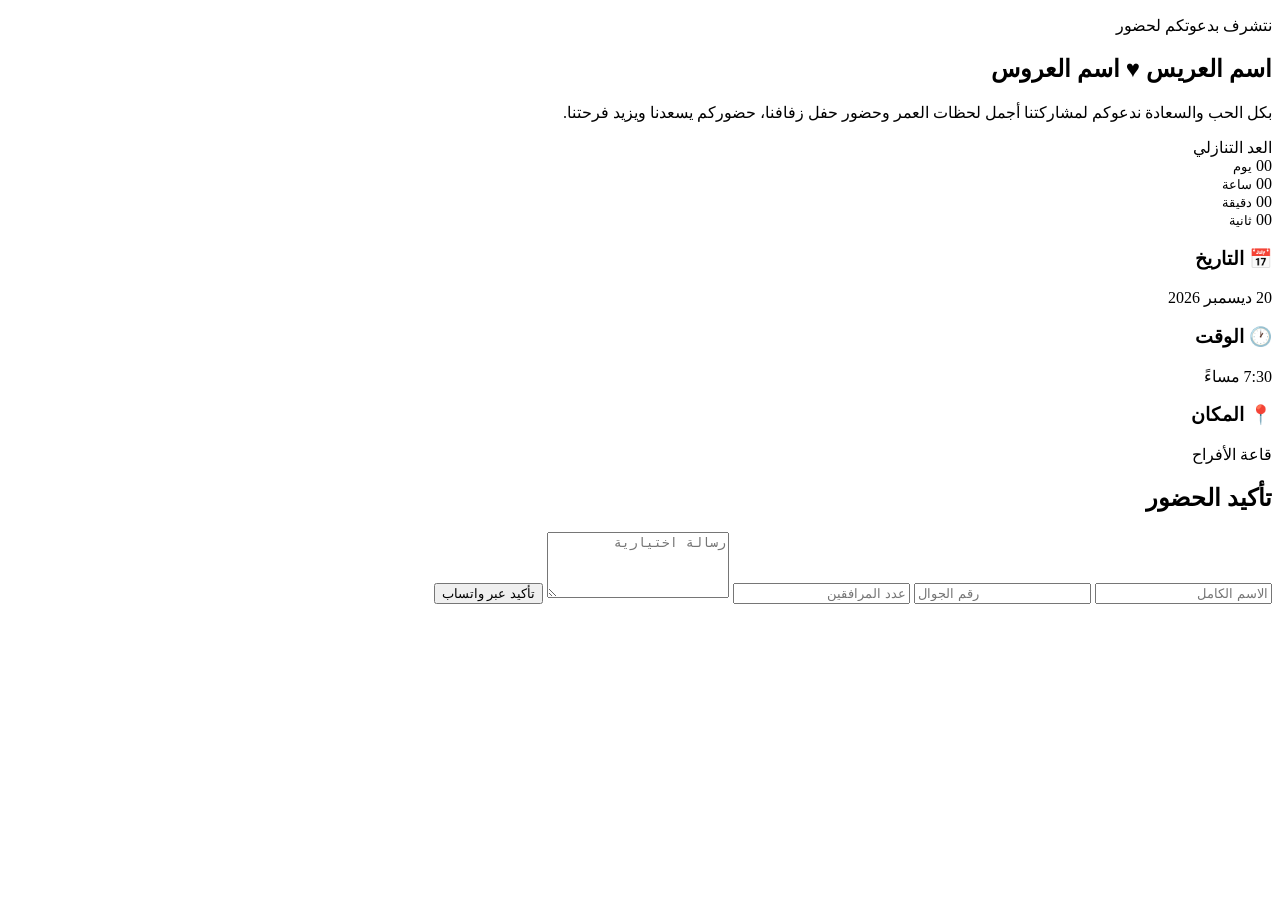
<file: index.html>
<!DOCTYPE html>
<html lang="ar" dir="rtl">

<head>
    <meta charset="UTF-8">
    <meta name="viewport" content="width=device-width, initial-scale=1.0">

    <title>Wedding Invitation</title>

    <meta name="description" content="Wedding Invitation">

    <!-- Google Fonts -->
    <link rel="preconnect" href="https://fonts.googleapis.com">
    <link rel="preconnect" href="https://fonts.gstatic.com" crossorigin>

    <link href="https://fonts.googleapis.com/css2?family=Cairo:wght@300;400;600;700&family=Playfair+Display:wght@400;500;600;700&display=swap" rel="stylesheet">

    <link rel="stylesheet" href="style.css">
</head>

<body>

    <!-- Floating Particles -->
    <div class="particles"></div>

    <!-- Background -->
    <div class="background-overlay"></div>

    <!-- Palace Decorations -->
    <div class="left-column"></div>
    <div class="right-column"></div>

    <div class="chandelier"></div>

    <!-- Main Wrapper -->
    <main class="container">

        <!-- Hero -->
        <section class="hero">

            <div class="hero-content">

                <p class="small-title">
                    نتشرف بدعوتكم لحضور
                </p>

                <h1 class="couple-names">
                    <span id="groomName">اسم العريس</span>

                    <span class="heart">
                        ♥
                    </span>

                    <span id="brideName">
                        اسم العروس
                    </span>
                </h1>

                <p class="invitation-text">
                    بكل الحب والسعادة ندعوكم لمشاركتنا أجمل لحظات العمر
                    وحضور حفل زفافنا، حضوركم يسعدنا ويزيد فرحتنا.
                </p>

            </div>

        </section>

        <!-- Countdown -->

        <section class="countdown-section">

            <div class="countdown-title">
                العد التنازلي
            </div>

            <div id="countdown">

                <div class="time-box">

                    <span id="days">00</span>

                    <small>يوم</small>

                </div>

                <div class="time-box">

                    <span id="hours">00</span>

                    <small>ساعة</small>

                </div>

                <div class="time-box">

                    <span id="minutes">00</span>

                    <small>دقيقة</small>

                </div>

                <div class="time-box">

                    <span id="seconds">00</span>

                    <small>ثانية</small>

                </div>

            </div>

        </section>

        <!-- Event Details -->

        <section class="details">

            <div class="detail-card">

                <h3>📅 التاريخ</h3>

                <p id="weddingDateText">
                    20 ديسمبر 2026
                </p>

            </div>

            <div class="detail-card">

                <h3>🕐 الوقت</h3>

                <p id="weddingTime">
                    7:30 مساءً
                </p>

            </div>

            <div class="detail-card">

                <h3>📍 المكان</h3>

                <p id="venue">
                    قاعة الأفراح
                </p>

            </div>

        </section>

        <!-- RSVP -->

        <section class="rsvp">

            <h2>
                تأكيد الحضور
            </h2>

            <form id="rsvpForm">

                <input
                    type="text"
                    id="name"
                    placeholder="الاسم الكامل"
                    required>

                <input
                    type="tel"
                    id="phone"
                    placeholder="رقم الجوال"
                    required>

                <input
                    type="number"
                    id="guests"
                    placeholder="عدد المرافقين"
                    min="0">

                <textarea
                    id="message"
                    rows="4"
                    placeholder="رسالة اختيارية"></textarea>

                <button type="submit">

                    تأكيد عبر واتساب

                </button>

            </form>

        </section>

    </main>

    <script src="config.js"></script>
    <script src="script.js"></script>

</body>

</html>
</file>
<file: style.css>
/* Wedding RSVP Platform Styles */
</file>
